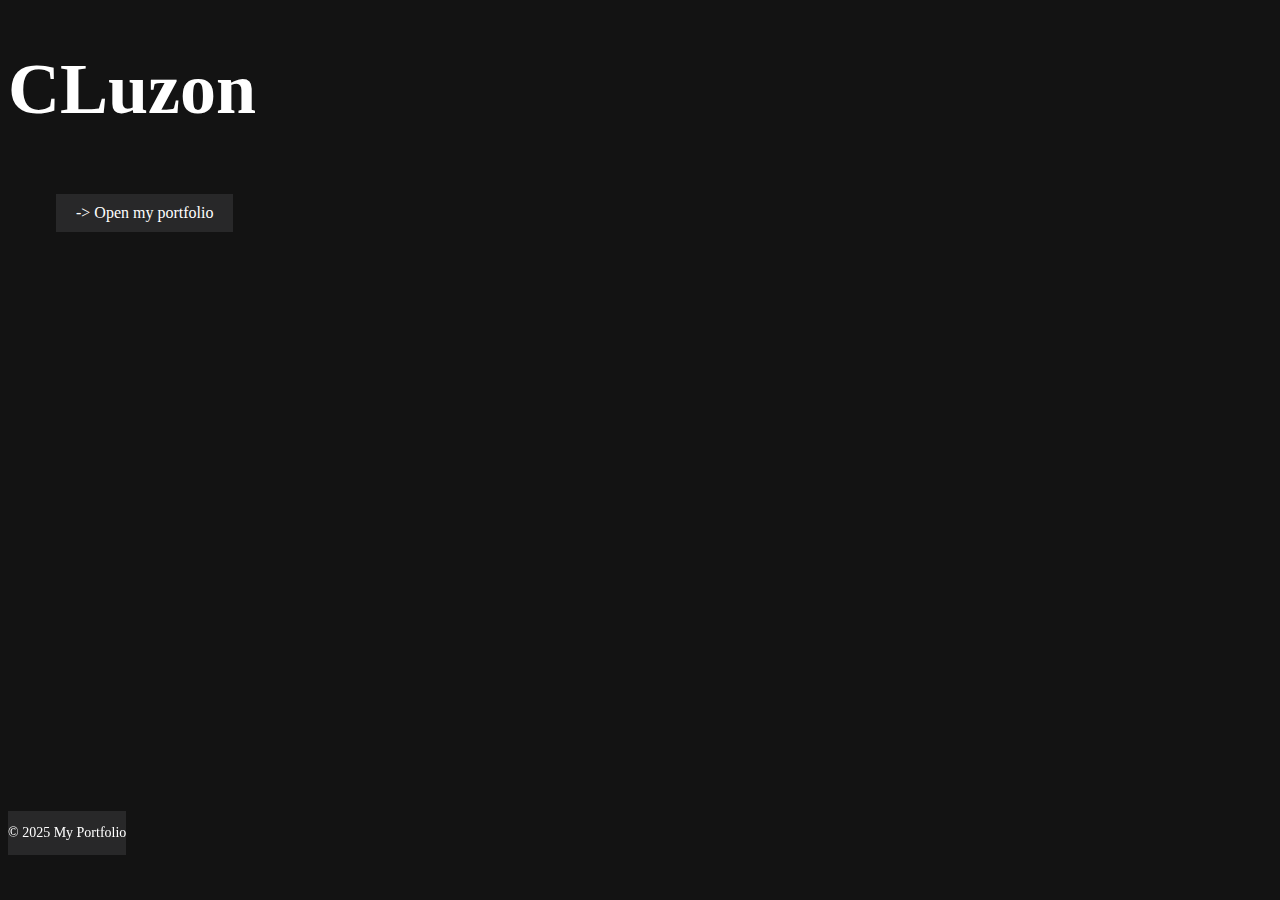
<file: index.html>
<!DOCTYPE html>
<html lang="ja">
    <head>
        <meta charset="UTF-8">
        <meta name="viewport" content="width=device-width, initial-scale=1.0">
        <title>CLuzon Portfolio</title>
        <link rel="stylesheet" href="CSS/style.css">
    </head>
    <body class="body">
        <header>
        <div class="header-container">
            <h1>CLuzon</h1>
        </div>
        </header>
        <main>
            <div class="index-main-container">
                <p id="gohomeButton" class="button" onclick="goToHome()">-> Open my portfolio</p>
            </div>
        </main>
        <footer>
            <div class="footer-container">
                <p>&copy; 2025 My Portfolio</p>
            </div>
        </footer>
        <script src="JS/script.js"></script>
    </body>
</html>
</file>
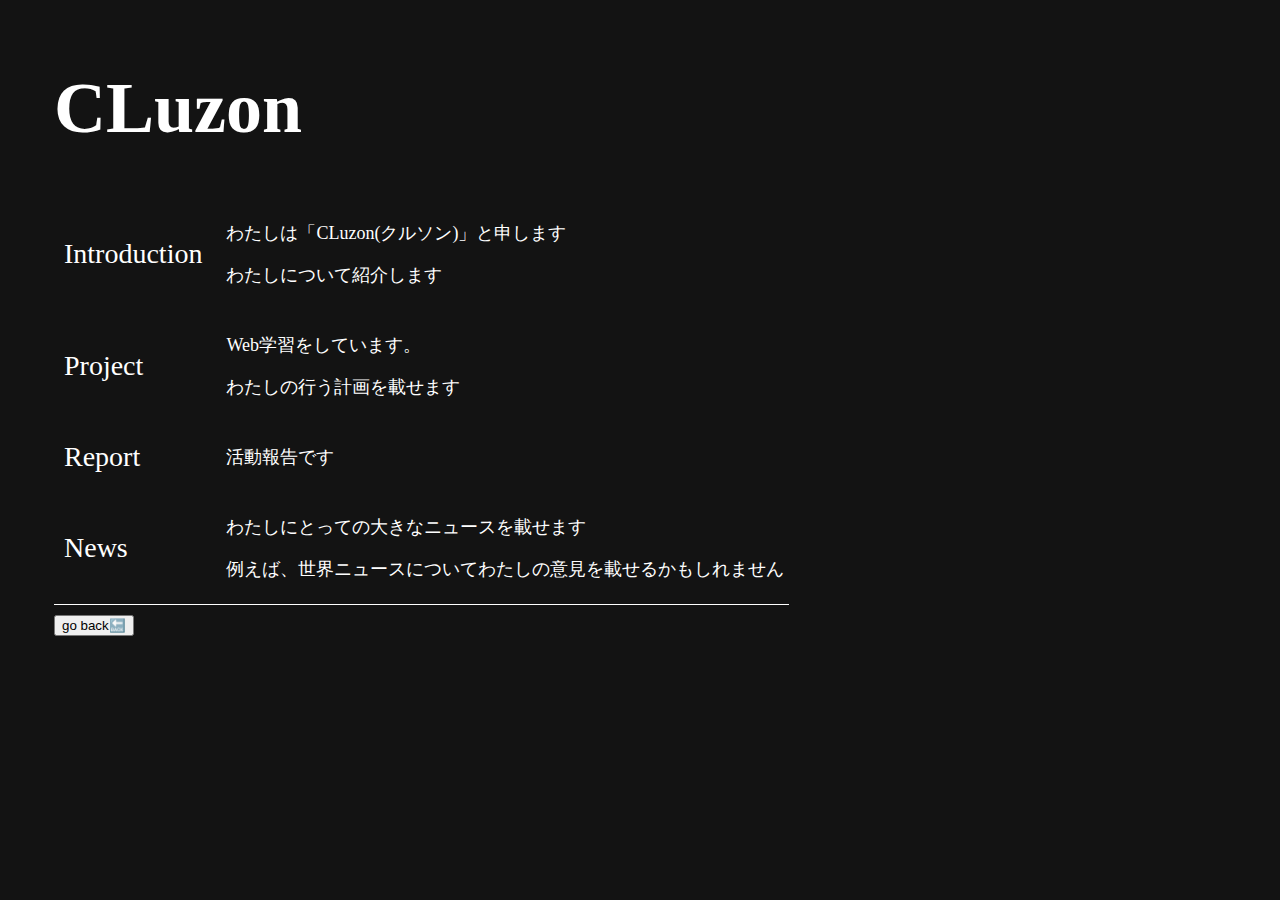
<file: home.html>
<!DOCTYPE html>
<html lang="ja">
    <head>
        <meta charset="UTF-8">
        <meta name="viewport" content="width=device-width, initial-scale=1.0">
        <title>CLuzon Portfolio(home)</title>
        <link rel="stylesheet" href="CSS/CHome.css">
        <link rel="stylesheet" href="CSS/style.css">
    </head>
    <body class="body">
        <header>
            <div class="header-container">
                <h1>CLuzon</h1>
            </div>
        </header>
        <main>
            <div class="main-container">
                <table class="homeTable" cellpadding="5" cellspacing="0" id="homeTable">
                    <tr data-page="Pages/introduction.html">
                        <td>Introduction</td>
                        <td><p>わたしは「CLuzon(クルソン)」と申します</p>
                            <p>わたしについて紹介します</p>
                        </td>
                    </tr>
                    <tr data-page="Pages/project.html">
                        <td>Project</td>
                        <td>
                            <p>Web学習をしています。</p>
                            <p>わたしの行う計画を載せます</p>
                        </td>
                    </tr>
                    <tr data-page="Pages/report.html">
                        <td>Report</td>
                        <td><p>活動報告です</p></td>
                    </tr>
                    <tr data-page="Pages/news.html">
                        <td>News</td>
                        <td>
                            <p>わたしにとっての大きなニュースを載せます</p>
                            <p>例えば、世界ニュースについてわたしの意見を載せるかもしれません</p>
                        </td>
                    </tr>
                </table>
            </div>
        </main>
        <footer >
            <div>
            <button id="goBackButton" onclick="goBack()">go back🔙</button>
            <br></br>
            </div>
        </footer>
        <script src="JS/JHome.js"></script>
    </body>
</file>
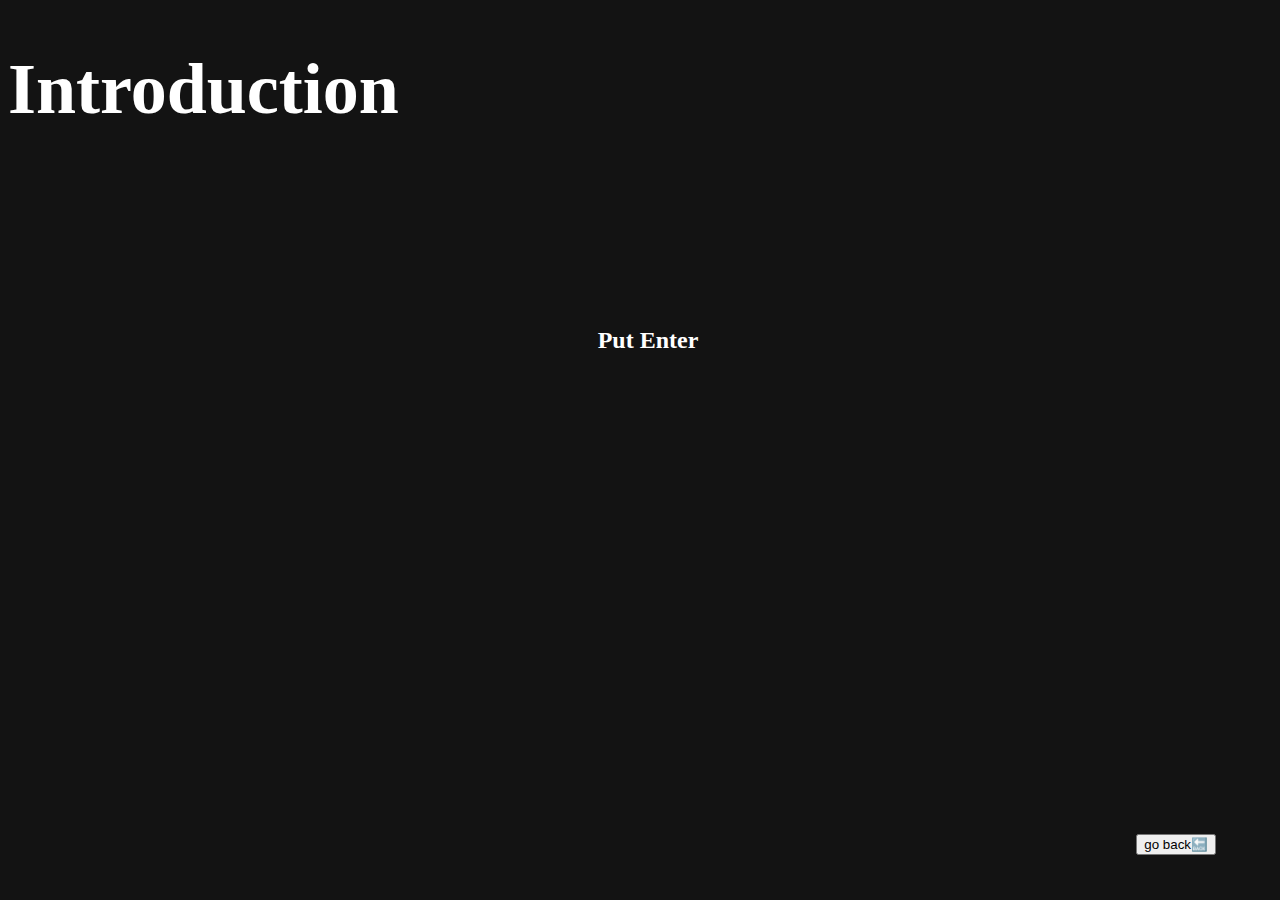
<file: Pages/introduction.html>
<!DOCTYPE html>
<html lang="ja">
    <head>
        <meta charset="UTF-8">
        <meta name="viewport" content="width=device-width, initial-scale=1.0">
        <title>CLuzon Portfolio(Introduction)</title>
        <link rel="stylesheet" href="../CSS/CIntro.css">
        <link rel="stylesheet" href="../CSS/style.css">
    </head>
    <body class="body">
        <header>
            <div class="header-container">
                <h1>Introduction</h1>
            </div>
        </header>
        <main class="introMain">
            <div class="main-container">
                <h2 id="introText">Put Enter</h2>
            </div>
            <button id="goBackButton" class="page-back" onclick="goBack()">go back🔙</button>
        </main>
        <script src="../JS/typeText.js"></script>
        <script src="../JS/JGoHome.js"></script>
    </body>
</file>
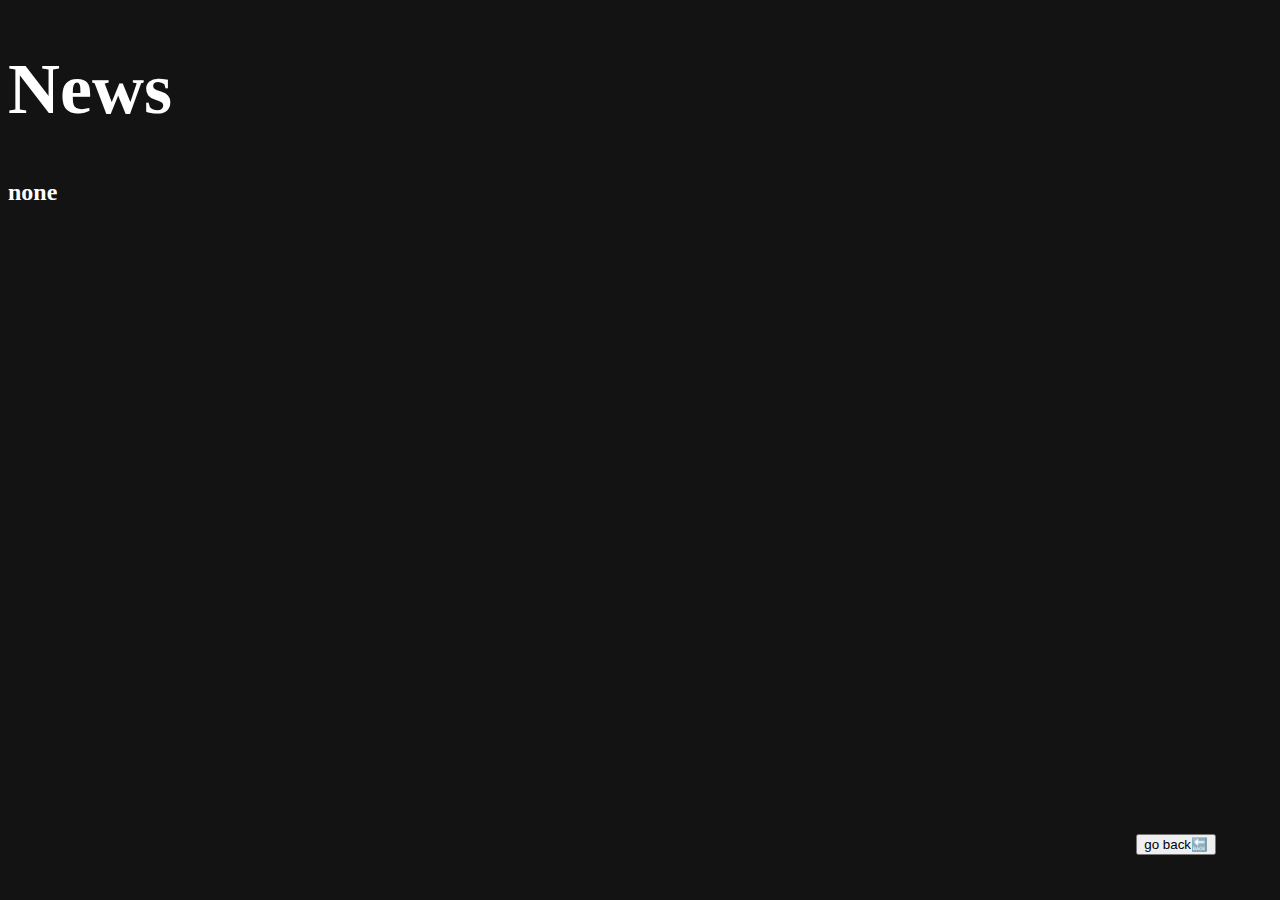
<file: Pages/news.html>
<!DOCTYPE html>
<html lang="ja">
    <head>
        <meta charset="UTF-8">
        <meta name="viewport" content="width=device-width, initial-scale=1.0">
        <title>CLuzon Portfolio(Introduction)</title>
        <link rel="stylesheet" href="../CSS/CIntro.css">
        <link rel="stylesheet" href="../CSS/style.css">
    </head>
    <body class="body">
        <header>
            <div class="header-container">
                <h1>News</h1>
            </div>
        </header>
        <main>
            <div class="main-container">
                <h2>none</h2>
            </div>
            <button id="goBackButton" class="page-back" onclick="goBack()">go back🔙</button>
        </main>
        <script src="../JS/JGoHome.js"></script>
    </body>
</file>
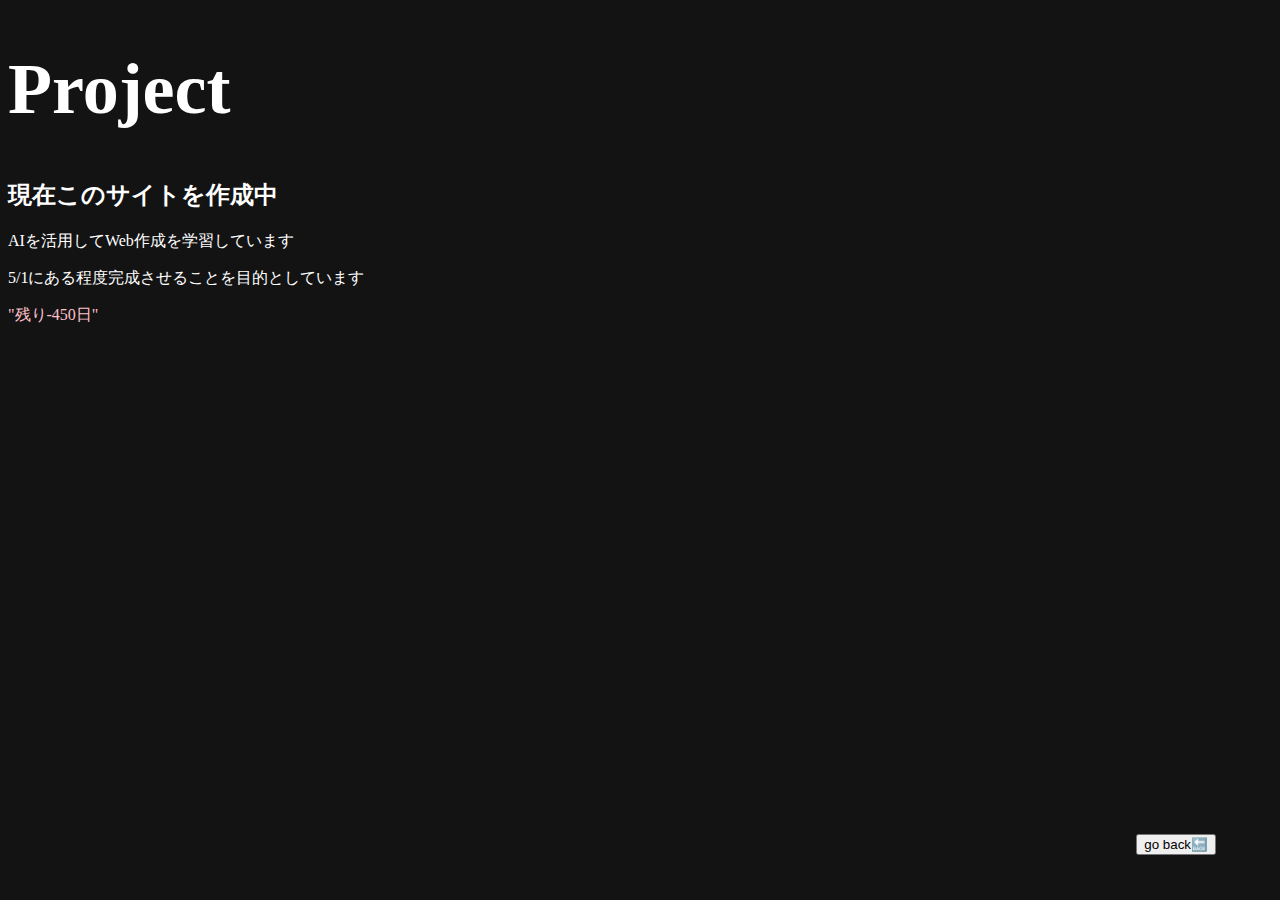
<file: Pages/project.html>
<!DOCTYPE html>
<html lang="ja">
    <head>
        <meta charset="UTF-8">
        <meta name="viewport" content="width=device-width, initial-scale=1.0">
        <title>CLuzon Portfolio(Introduction)</title>
        <link rel="stylesheet" href="../CSS/CIntro.css">
        <link rel="stylesheet" href="../CSS/style.css">
    </head>
    <body class="body">
        <header>
            <div class="header-container">
                <h1>Project</h1>
            </div>
        </header>
        <main>
            <div class="main-container">
                <h2>現在このサイトを作成中</h2>
                <p>AIを活用してWeb作成を学習しています</p>
                <p>5/1にある程度完成させることを目的としています</p>
                <p><span id="date"></span></p>
            </div>
            <button id="goBackButton" class="page-back" onclick="goBack()">go back🔙</button>
        </main>
        <script src="../JS/Timmer.js"></script>
        <script src="../JS/JGoHome.js"></script>
    </body>
</file>
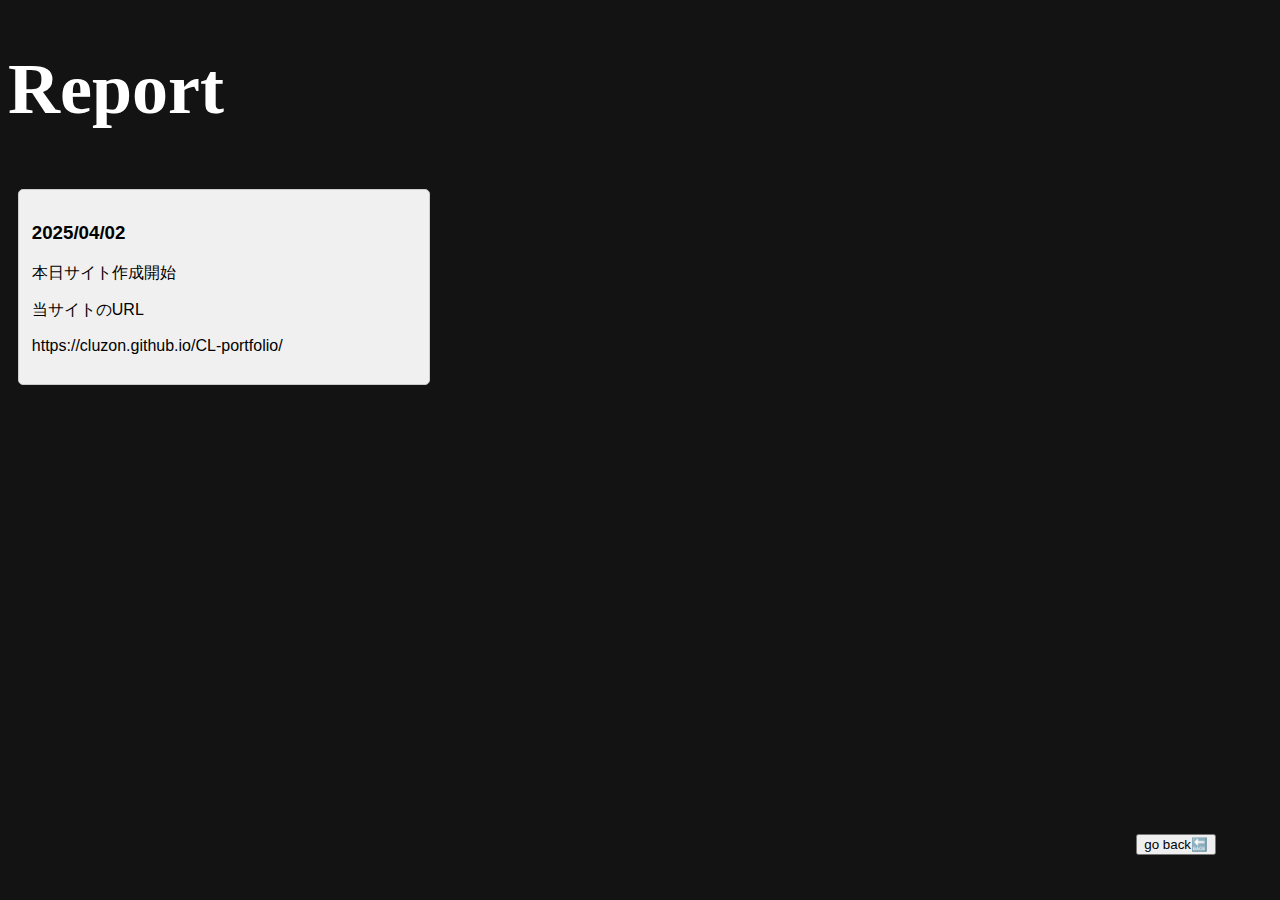
<file: Pages/report.html>
<!DOCTYPE html>
<html lang="ja">
    <head>
        <meta charset="UTF-8">
        <meta name="viewport" content="width=device-width, initial-scale=1.0">
        <title>CLuzon Portfolio(Introduction)</title>
        <link rel="stylesheet" href="../CSS/CIntro.css">
        <link rel="stylesheet" href="../CSS/style.css">
        <link rel="stylesheet" href="../CSS/report.css">
    </head>
    <body class="body">
        <header>
            <div class="header-container">
                <h1>Report</h1>
            </div>
        </header>
        <main>
            <div class="main-container">
                <div class="Y20250402">
                    <h3>2025/04/02</h3>
                    <p>本日サイト作成開始</p>
                    <p>当サイトのURL</p>
                    <p>https://cluzon.github.io/CL-portfolio/</p>
                </div>
            </div>
            <button id="goBackButton" class="page-back" onclick="goBack()">go back🔙</button>
        </main>
        <script src="../JS/JGoHome.js"></script>
    </body>
</file>
<file: CSS/style.css>
.header-container {
    font-family: Garamond;
    padding: 0px;
    font-size: 36px;
    padding-left: 0px;
    position: relative;
    top: 0px;
}
.index-main-container {
    font-family: Tahoma;
    padding: 1px;
    font-size: 28px;
    padding-left: 36px;
    position :relative;
    top: 10px;
    left: 10px;
}
.body {
    background-color: #0e0e0efa;
    color: #ffffff;
    width: 100%;
    height: 100%;
}
.footer-container {
    background-color: #29292afa;
    padding: 0;
    font-size: 14px;
    padding-left: 0px;
    position: fixed;
    bottom: 5%;
}
#gohomeButton {
    background-color: #29292afa;
    color: #ffffff;
    border: none;
    padding: 10px 20px;
    text-align: center;
    text-decoration: none;
    display: inline-block;
    font-size: 16px;
    margin: 4px 2px;
    cursor: pointer;
    transition: 0.1s;
}
#gohomeButton:hover {
    font-size: 18px;
    transition: 0.1s;
}
.page-back {
    position:absolute;
    bottom:5%;
    right:5%;
}
</file>
<file: CSS/CHome.css>
.body {
    font-family: Tahoma;
    background-color: #0e0e0efa;
    padding: 1px;
    font-size: 28px;
    padding-left: 36px;
    position :relative;
    top: 10px;
    left: 10px;
    color : white
    
}

.homeTable {
    padding-left: 5px;
    border: none;
    border-bottom: solid 1px #ffffff;
}
.homeTable p {
    font-size: 18px;
    padding-left: 14px;
}
</file>
<file: CSS/CIntro.css>
.body {
    background-color: #0e0e0efa;
    color: #ffffff;
    width: 100%;
    height: 100%;
}
.introMain {
    text-align:center;
    padding-top: 10%;
}
</file>
<file: CSS/report.css>
.Y20250402 {
  background-color: #f0f0f0;
  font-family: Arial, sans-serif;
  border: 1px solid #ccc;
  border-radius: 5px;
  color: black;
  width: 30%;
  display: inline-block;
  margin: 10px;
  padding: 1%;
}
</file>
